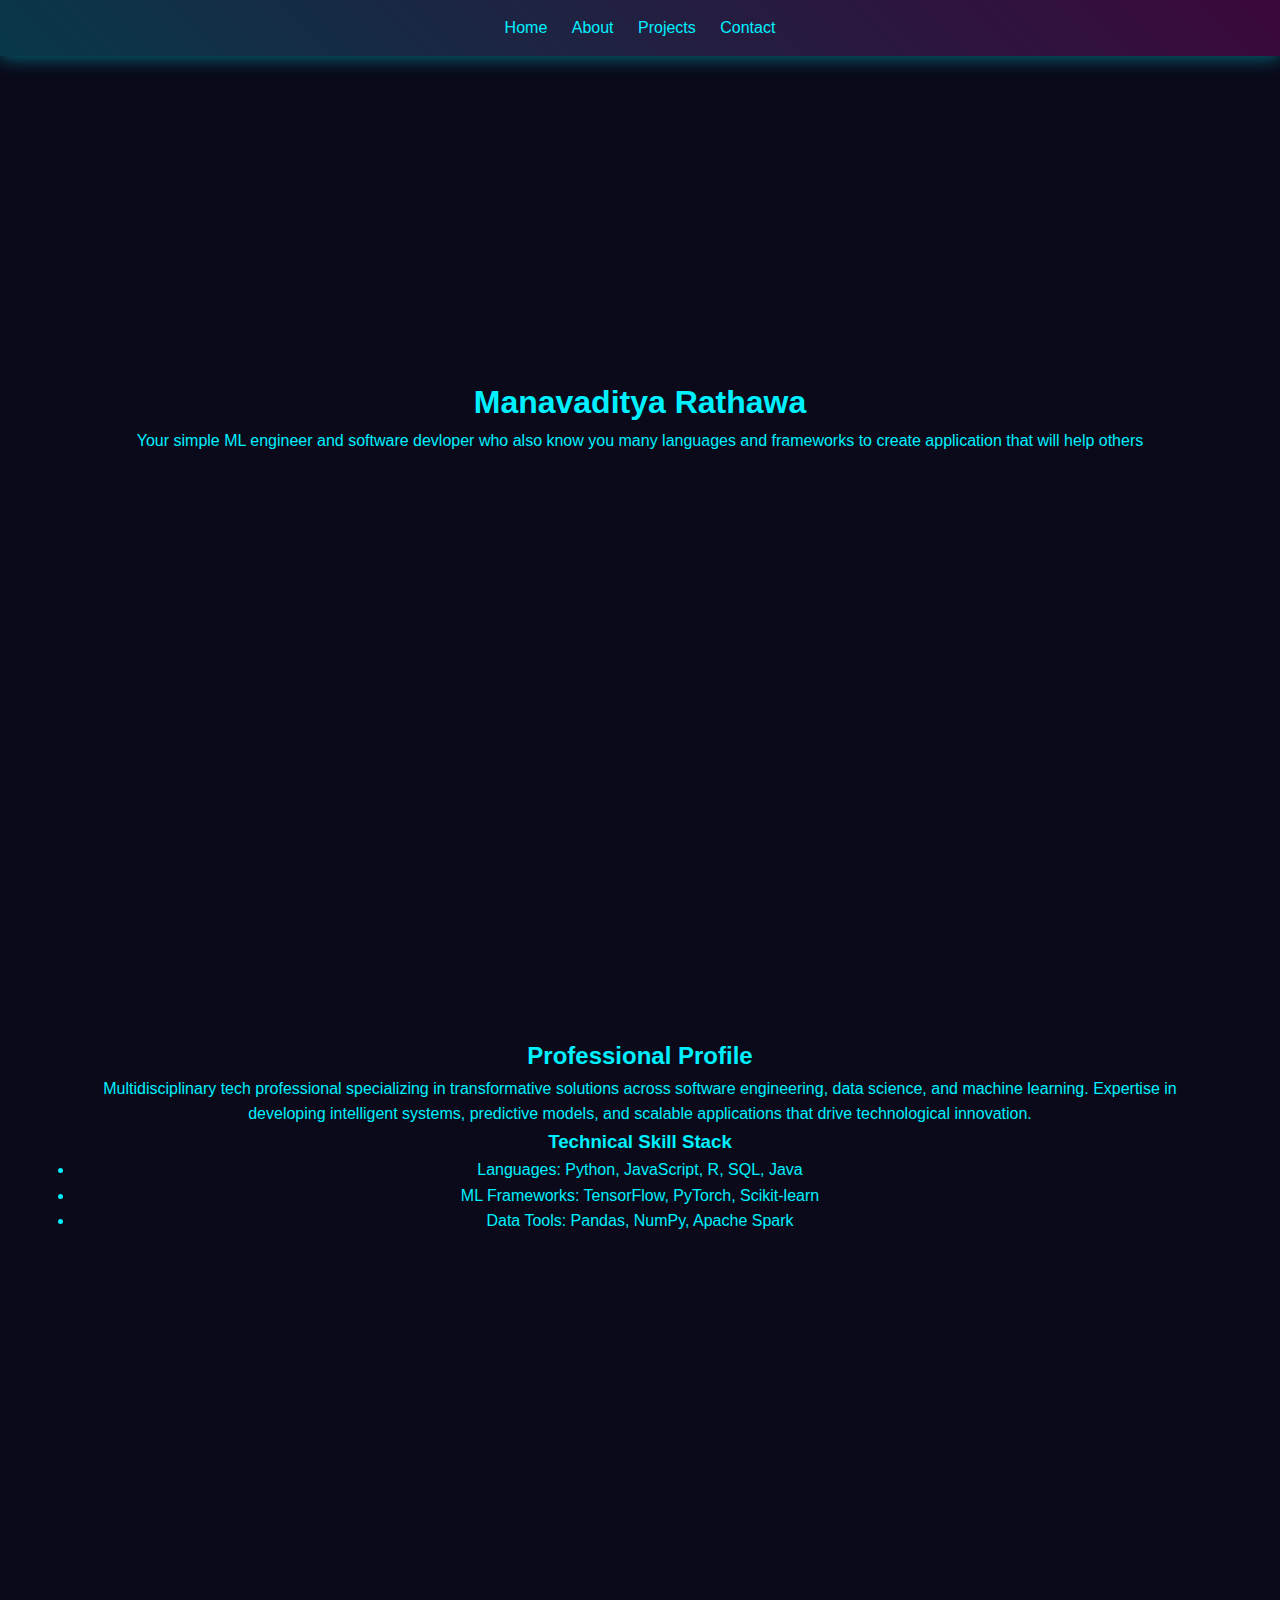
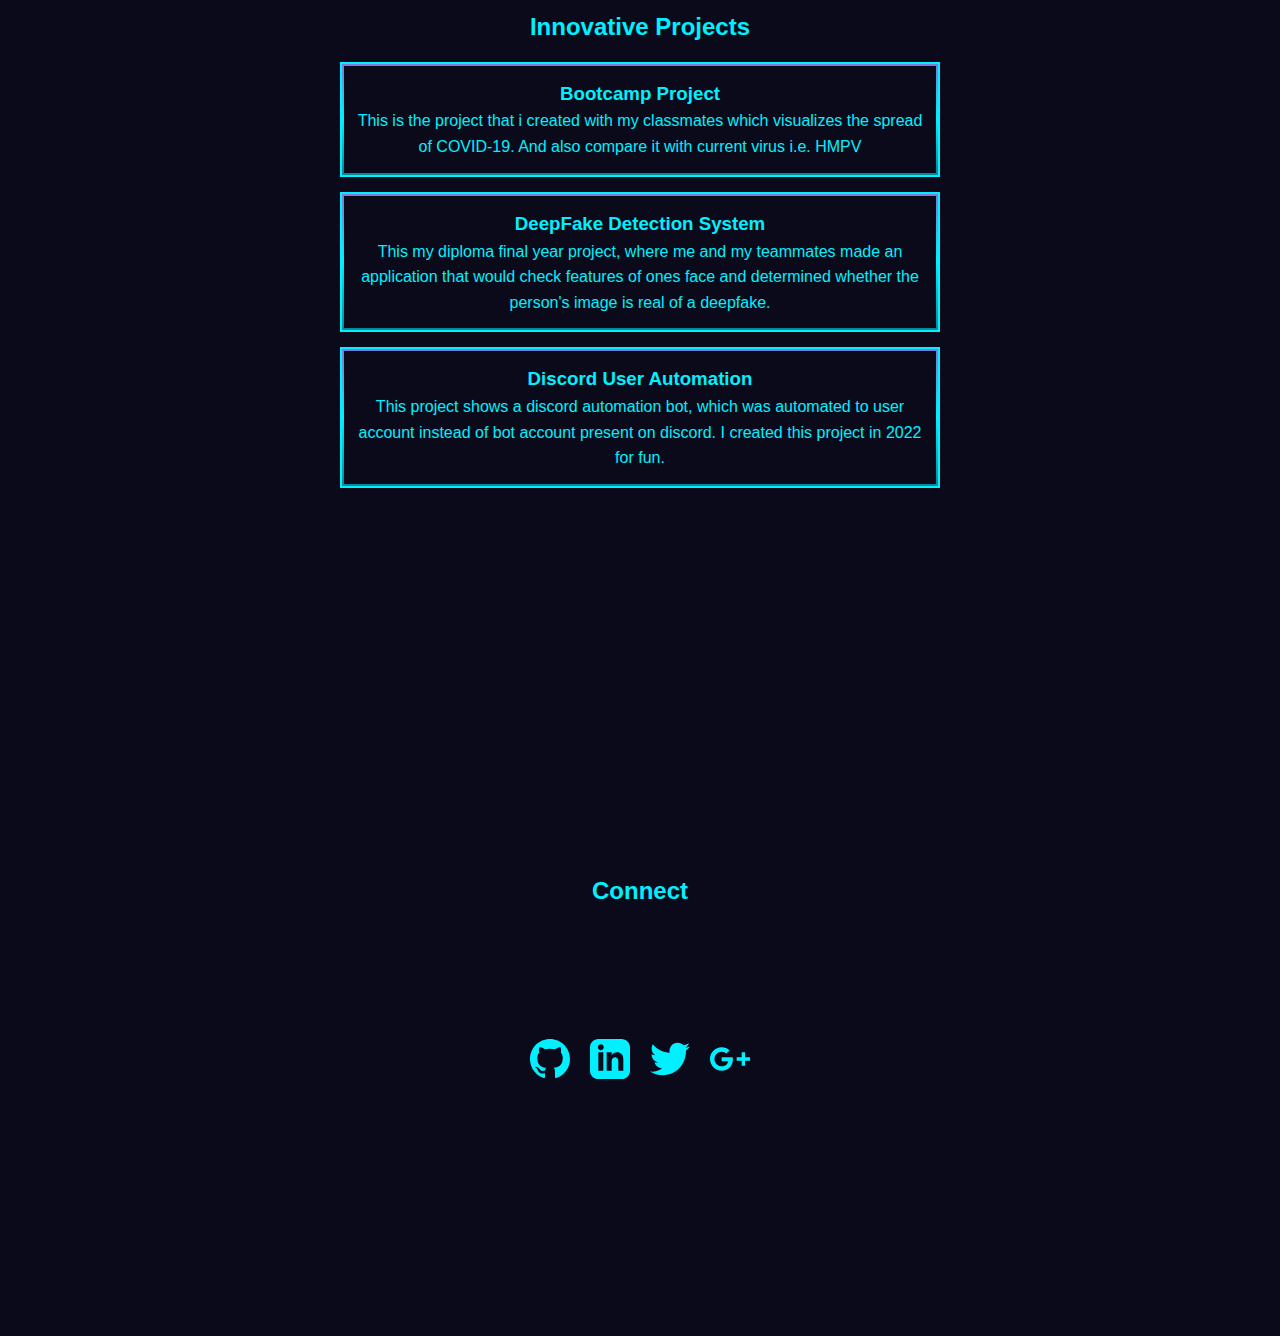
<file: index.html>
<!DOCTYPE html>
<html lang="en">
<head>
    <meta charset="UTF-8">
    <title>Portfolio</title>
    <link rel="stylesheet" href="styles.css">
</head>
<body>
    <nav>
        <div>
            <a href="#home">Home</a>
            <a href="#about">About</a>
            <a href="#projects">Projects</a>
            <a href="#contact">Contact</a>
        </div>
    </nav>

    <section id="home">
        <div class="container">
            <h1 class="glitch-text">Manavaditya Rathawa</h1>
            <p>Your simple ML engineer and software devloper who also know you many languages and frameworks to create application that will help others</p>
        </div>
    </section>

    <section id="about">
        <div class="container">
            <h2 class="glitch-text" data-text="Professional Profile">Professional Profile</h2>
            <p>Multidisciplinary tech professional specializing in transformative solutions across software engineering, data science, and machine learning. Expertise in developing intelligent systems, predictive models, and scalable applications that drive technological innovation.</p>
            
            <h3>Technical Skill Stack</h3>
            <ul>
                <li>Languages: Python, JavaScript, R, SQL, Java</li>
                <li>ML Frameworks: TensorFlow, PyTorch, Scikit-learn</li>
                <li>Data Tools: Pandas, NumPy, Apache Spark</li>
            </ul>
        </div>
    </section>

    <section id="projects">
        <div class="container">
            <h2 class="glitch-text" data-text="Innovative Projects">Innovative Projects</h2>
            
            
            <a href="https://covid-19-999.streamlit.app/">
            <div class="project-card">
                <h3>Bootcamp Project</h3>
                <p>This is the project that i created with my classmates which visualizes the spread of COVID-19. And also compare it with current virus i.e. HMPV</p>
            </div>
            </a>
            
            <div class="project-card">
                <a href="https://huggingface.co/spaces/Thala007Dhoni/dfd_url">
                <h3>DeepFake Detection System </h3>
                <p>This my diploma final year project, where me and my teammates made an application that would check features of ones face and determined whether the person's image is real of a deepfake.</p>
                </a>
            </div>
            
            <div class="project-card">
                <a href="https://replit.com/@enchanted-gam3r/Auto-Memer">
                <h3>Discord User Automation</h3>
                <p>This project shows a discord automation bot, which was automated to user account instead of bot account present on discord. I created this project in 2022 for fun.</p>
                </a>
            </div>
        </div>
    </section>

    <section id="contact">
        <div class="container">
            <h2 class="glitch-text" data-text="Connect">Connect</h2>
            <div class="social-links" style="padding-top: 10%;">
                <a href="https://github.com/enchanted-gam3r" class="social-icon github-icon" target="_blank"></a>
                <a href="https://www.linkedin.com/in/manavaditya-rathawa-6aa359322" class="social-icon linkedin-icon" target="_blank"></a>
                <a href="https://x.com/enchanted_gam3r" class="social-icon twitter-icon" target="_blank"></a>
                <a href="mailto:maanrathawa@gmail.com" class="social-icon gmail-icon"></a>
            </div>
        </div>
    </section>
</body>
</html>
</file>
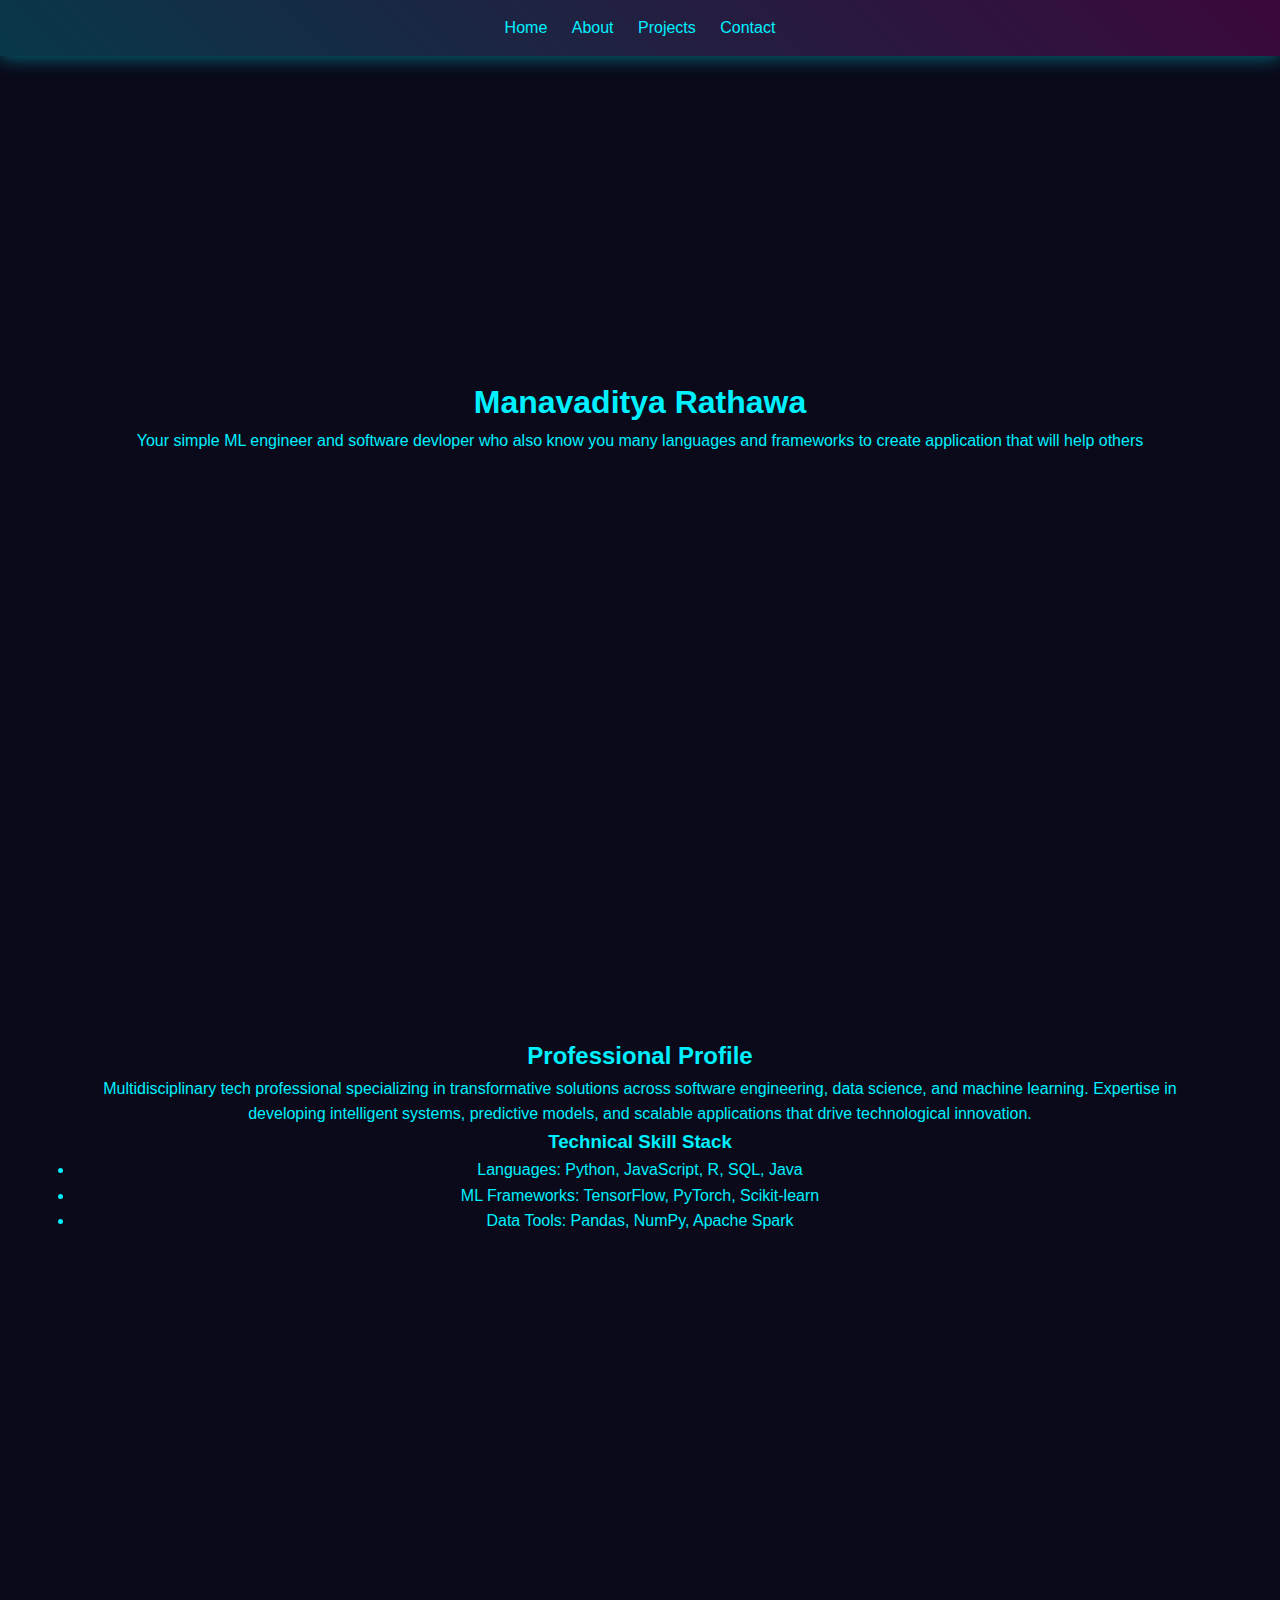
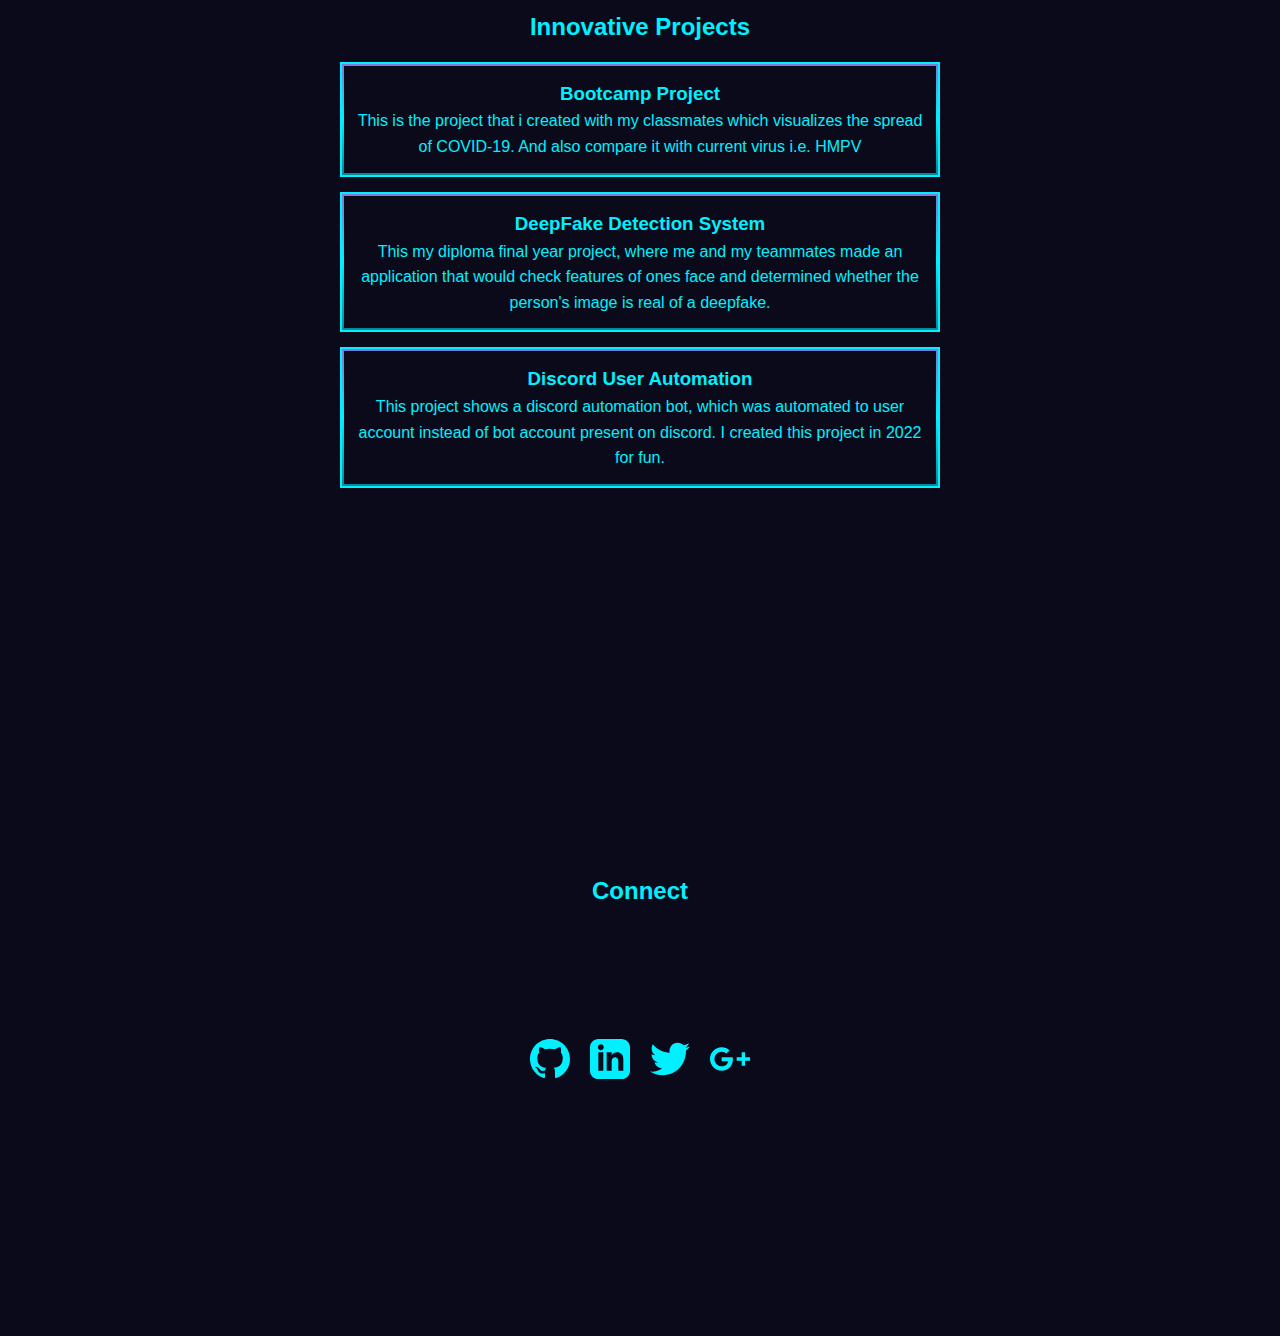
<file: main.html>
<!DOCTYPE html>
<html lang="en">
<head>
    <meta charset="UTF-8">
    <title>Tech Innovation Portfolio</title>
    <link rel="stylesheet" href="styles.css">
</head>
<body>
    <nav>
        <div>
            <a href="#home">Home</a>
            <a href="#about">About</a>
            <a href="#projects">Projects</a>
            <a href="#contact">Contact</a>
        </div>
    </nav>

    <section id="home">
        <div class="container">
            <h1 class="glitch-text">Manavaditya Rathawa</h1>
            <p>Your simple ML engineer and software devloper who also know you many languages and frameworks to create application that will help others</p>
        </div>
    </section>

    <section id="about">
        <div class="container">
            <h2 class="glitch-text" data-text="Professional Profile">Professional Profile</h2>
            <p>Multidisciplinary tech professional specializing in transformative solutions across software engineering, data science, and machine learning. Expertise in developing intelligent systems, predictive models, and scalable applications that drive technological innovation.</p>
            
            <h3>Technical Skill Stack</h3>
            <ul>
                <li>Languages: Python, JavaScript, R, SQL, Java</li>
                <li>ML Frameworks: TensorFlow, PyTorch, Scikit-learn</li>
                <li>Data Tools: Pandas, NumPy, Apache Spark</li>
            </ul>
        </div>
    </section>

    <section id="projects">
        <div class="container">
            <h2 class="glitch-text" data-text="Innovative Projects">Innovative Projects</h2>
            
            
            <a href="https://covid-19-999.streamlit.app/">
            <div class="project-card">
                <h3>Bootcamp Project</h3>
                <p>This is the project that i created with my classmates which visualizes the spread of COVID-19. And also compare it with current virus i.e. HMPV</p>
            </div>
            </a>
            
            <div class="project-card">
                <a href="https://huggingface.co/spaces/Thala007Dhoni/dfd_url">
                <h3>DeepFake Detection System </h3>
                <p>This my diploma final year project, where me and my teammates made an application that would check features of ones face and determined whether the person's image is real of a deepfake.</p>
                </a>
            </div>
            
            <div class="project-card">
                <a href="https://replit.com/@enchanted-gam3r/Auto-Memer">
                <h3>Discord User Automation</h3>
                <p>This project shows a discord automation bot, which was automated to user account instead of bot account present on discord. I created this project in 2022 for fun.</p>
                </a>
            </div>
        </div>
    </section>

    <section id="contact">
        <div class="container">
            <h2 class="glitch-text" data-text="Connect">Connect</h2>
            <div class="social-links" style="padding-top: 10%;">
                <a href="https://github.com/enchanted-gam3r" class="social-icon github-icon" target="_blank"></a>
                <a href="https://www.linkedin.com/in/manavaditya-rathawa-6aa359322" class="social-icon linkedin-icon" target="_blank"></a>
                <a href="https://x.com/enchanted_gam3r" class="social-icon twitter-icon" target="_blank"></a>
                <a href="mailto:maanrathawa@gmail.com" class="social-icon gmail-icon"></a>
            </div>
        </div>
    </section>
</body>
</html>
</file>
<file: styles.css>
:root {
    --neon-blue: #00f0ff;
    --neon-pink: #ff00bf;
    --dark-background: #0a0a1a;
}

* {
    margin: 0;
    padding: 0;
    box-sizing: border-box;
    font-family: 'Orbitron', sans-serif;
}

body {
    background-color: var(--dark-background);
    color: var(--neon-blue);
    line-height: 1.6;
}

.container {
    width: 90%;
    max-width: 1200px;
    margin: 0 auto;
    padding: 20px 10px;
    text-align: center;
}

a {
    text-decoration: none;
    color: inherit;
  }
  
  a:hover,
  a:focus,
  a:active {
    text-decoration: none;
    color: inherit;
  }
  

nav {
    display: flex;
    justify-content: center;
    padding: 15px;
    background: linear-gradient(45deg, rgba(0,240,255,0.2), rgba(255,0,191,0.2));
    box-shadow: 0 0 20px rgba(0,240,255,0.5);
}

nav a {
    color: var(--neon-blue);
    text-decoration: none;
    margin: 0 10px;
    transition: color 0.3s;
}

nav a:hover {
    color: var(--neon-pink);
}

section {
    min-height: 80vh;
    display: flex;
    align-items: center;
    justify-content: center;
    padding: 30px 0;
}

.glitch-text {
    position: relative;
    display: inline-block;
    animation: glitch 1s infinite;
}

@keyframes glitch {
    2%, 64% { transform: translate(2px, 0) skew(0deg); }
    4%, 60% { transform: translate(-2px, 0) skew(0deg); }
    62% { transform: translate(0, 0) skew(5deg); }
}

.glitch-text::before, 
.glitch-text::after {
    content: attr(data-text);
    position: absolute;
    top: 0;
    left: 0;
    width: 100%;
    height: 100%;
}

.glitch-text::before {
    left: 2px;
    text-shadow: -2px 0 var(--glitch-color-1);
    clip: rect(44px, 450px, 56px, 0);
    animation: glitch-anim 5s infinite linear alternate-reverse;
}

.glitch-text::after {
    left: -2px;
    text-shadow: -2px 0 var(--glitch-color-2);
    clip: rect(44px, 450px, 56px, 0);
    animation: glitch-anim2 5s infinite linear alternate-reverse;
}

@keyframes glitch-anim {
    0% { clip: rect(54px, 9999px, 33px, 0); }
    25% { clip: rect(16px, 9999px, 57px, 0); }
    50% { clip: rect(5px, 9999px, 45px, 0); }
    75% { clip: rect(68px, 9999px, 12px, 0); }
    100% { clip: rect(32px, 9999px, 88px, 0); }
}

@keyframes glitch-anim2 {
    0% { clip: rect(54px, 9999px, 33px, 0); }
    25% { clip: rect(16px, 9999px, 57px, 0); }
    50% { clip: rect(5px, 9999px, 45px, 0); }
    75% { clip: rect(68px, 9999px, 12px, 0); }
    100% { clip: rect(32px, 9999px, 88px, 0); }
}

.project-card {
    background: rgba(0,240,255,0.1);
    border: 2px solid var(--neon-blue);
    padding: 15px;
    margin: 10px 0;
    max-width: 600px;
    margin-left: auto;
    margin-right: auto;
}

.project-card:hover {
    transform: scale(1.05);
    box-shadow: 0 0 15px var(--neon-pink);
}

form input, form textarea {
    width: 100%;
    background: rgba(255,0,191,0.1);
    border: 1px solid var(--neon-pink);
    color: var(--neon-blue);
    padding: 10px;
    margin: 10px 0;
}

.submit-btn {
    background: linear-gradient(45deg, var(--neon-blue), var(--neon-pink));
    border: none;
    color: white;
    padding: 10px 20px;
    cursor: pointer;
    transition: transform 0.3s;
}

.submit-btn:hover {
    transform: scale(1.1);
}

.social-links {
    display: flex;
    justify-content: center;
    gap: 20px;
    margin-top: 15px;
}


.social-icon {
    width: 40px;
    height: 40px;
    display: inline-block;
    background-size: cover;
    background-position: center;
    transition: transform 0.3s, filter 0.3s;
}

.social-icon:hover {
    transform: scale(1.2);
    filter: brightness(1.5) saturate(2);
}

.github-icon {
    background-image: url("data:image/svg+xml,%3Csvg xmlns='http://www.w3.org/2000/svg' width='24' height='24' viewBox='0 0 24 24' fill='%2300f0ff'%3E%3Cpath d='M12 0c-6.626 0-12 5.373-12 12 0 5.302 3.438 9.8 8.207 11.387.599.111.793-.261.793-.577v-2.234c-3.338.726-4.033-1.416-4.033-1.416-.546-1.387-1.333-1.756-1.333-1.756-1.089-.745.083-.729.083-.729 1.205.084 1.839 1.237 1.839 1.237 1.07 1.834 2.807 1.304 3.492.997.107-.775.418-1.305.762-1.604-2.665-.305-5.467-1.334-5.467-5.931 0-1.311.469-2.381 1.236-3.221-.124-.303-.535-1.524.117-3.176 0 0 1.008-.322 3.301 1.23.957-.266 1.983-.399 3.003-.404 1.02.005 2.047.138 3.006.404 2.291-1.552 3.297-1.23 3.297-1.23.653 1.653.242 2.874.118 3.176.77.84 1.235 1.911 1.235 3.221 0 4.609-2.807 5.624-5.479 5.921.43.372.823 1.102.823 2.222v3.293c0 .319.192.694.801.576 4.765-1.589 8.199-6.086 8.199-11.386 0-6.627-5.373-12-12-12z'/%3E%3C/svg%3E");
}

.linkedin-icon {
    background-image: url("data:image/svg+xml,%3Csvg xmlns='http://www.w3.org/2000/svg' width='24' height='24' viewBox='0 0 24 24' fill='%2300f0ff'%3E%3Cpath d='M19 0h-14c-2.761 0-5 2.239-5 5v14c0 2.761 2.239 5 5 5h14c2.762 0 5-2.239 5-5v-14c0-2.761-2.238-5-5-5zm-11 19h-3v-11h3v11zm-1.5-12.268c-.966 0-1.75-.79-1.75-1.764s.784-1.764 1.75-1.764 1.75.79 1.75 1.764-.784 1.764-1.75 1.764zm13.5 12.268h-3v-5.604c0-3.368-4-3.113-4 0v5.604h-3v-11h3v1.765c1.396-2.586 7-2.777 7 2.476v6.759z'/%3E%3C/svg%3E");
}

.twitter-icon {
    background-image: url("data:image/svg+xml,%3Csvg xmlns='http://www.w3.org/2000/svg' width='24' height='24' viewBox='0 0 24 24' fill='%2300f0ff'%3E%3Cpath d='M24 4.557c-.883.392-1.832.656-2.828.775 1.017-.609 1.798-1.574 2.165-2.724-.951.564-2.005.974-3.127 1.195-.897-.957-2.178-1.555-3.594-1.555-3.179 0-5.515 2.966-4.797 6.045-4.091-.205-7.719-2.165-10.148-5.144-1.29 2.213-.669 5.108 1.523 6.574-.806-.026-1.566-.247-2.229-.616-.054 2.281 1.581 4.415 3.949 4.89-.693.188-1.452.232-2.224.084.626 1.956 2.444 3.379 4.6 3.419-2.07 1.623-4.678 2.348-7.29 2.04 2.179 1.397 4.768 2.212 7.548 2.212 9.142 0 14.307-7.721 13.995-14.646.962-.695 1.797-1.562 2.457-2.549z'/%3E%3C/svg%3E");
}

.gmail-icon {
    background-image: url("data:image/svg+xml,%3Csvg xmlns='http://www.w3.org/2000/svg' width='24' height='24' viewBox='0 0 24 24' fill='%2300f0ff'%3E%3Cpath d='M7 11v2.4h3.97c-.16 1.029-1.2 3.02-3.97 3.02-2.39 0-4.34-1.979-4.34-4.42 0-2.44 1.95-4.42 4.34-4.42 1.36 0 2.27.58 2.79 1.08l1.9-1.83c-1.22-1.14-2.8-1.83-4.69-1.83-3.87 0-7 3.13-7 7s3.13 7 7 7c4.04 0 6.721-2.84 6.721-6.84 0-.46-.051-.81-.111-1.16h-6.61zm0 0 17 2h-3v3h-2v-3h-3v-2h3v-3h2v3h3v2z'/%3E%3C/svg%3E");
}

/* Add these styles to the existing CSS file */
.project-card {
    position: relative;
    overflow: hidden;
    background: rgba(0,240,255,0.1);
    border: 2px solid var(--neon-blue);
    padding: 15px;
    margin: 15px 0;
    max-width: 600px;
    margin-left: auto;
    margin-right: auto;
}

.project-card::before {
    content: '';
    position: absolute;
    top: -50%;
    left: -50%;
    width: 200%;
    height: 200%;
    background: linear-gradient(
        0deg, 
        transparent, 
        var(--neon-blue), 
        var(--neon-pink)
    );
    transform-origin: bottom right;
    animation: border-flow 3s linear infinite;
    z-index: 1;
}

.project-card::after {
    content: '';
    position: absolute;
    inset: 2px;
    background: var(--dark-background);
    z-index: 2;
}

.project-card h3,
.project-card p {
    position: relative;
    z-index: 3;
}

@keyframes border-flow {
    0% {
        transform: rotate(0deg);
    }
    100% {
        transform: rotate(360deg);
    }
}
</file>
